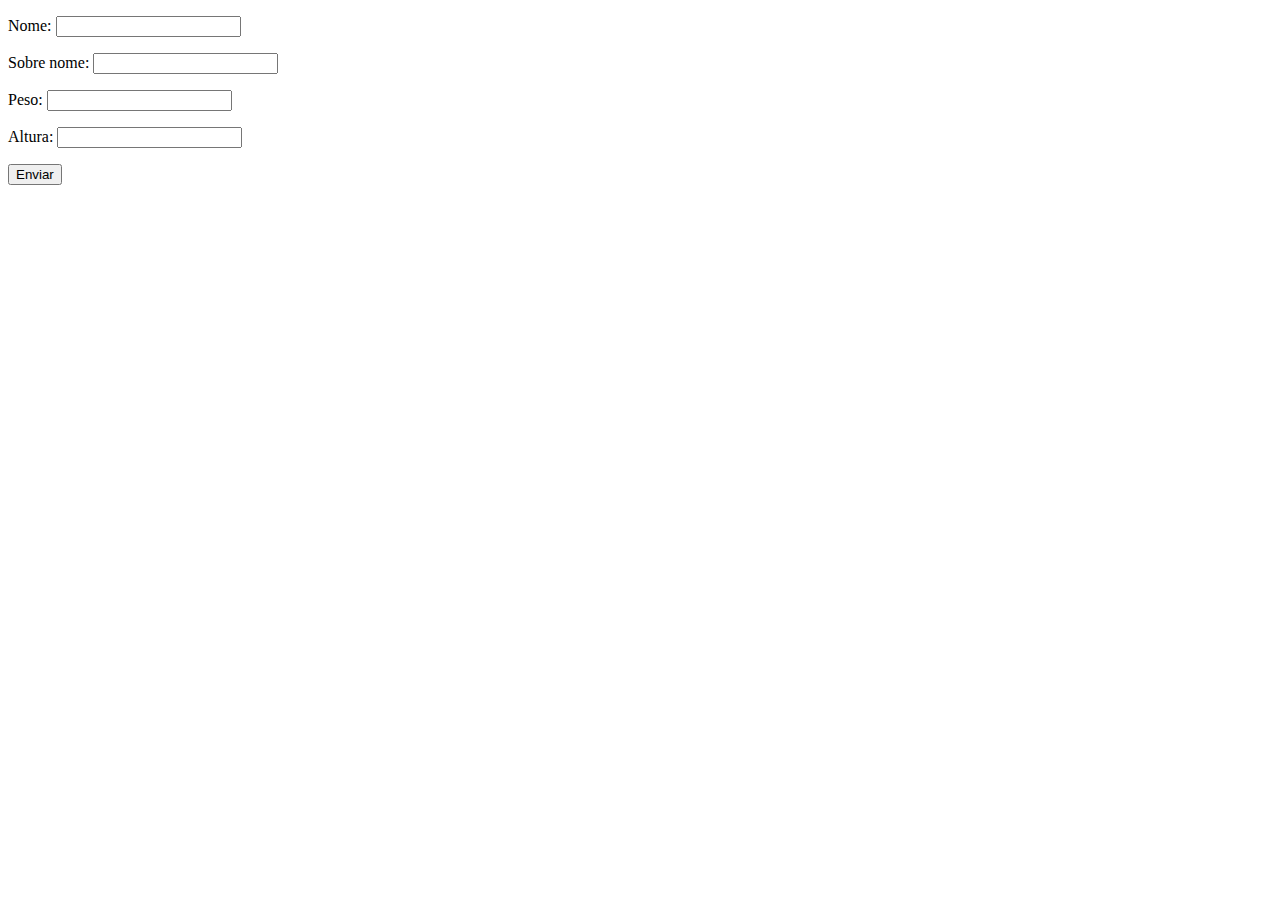
<file: aula20/index.html>
<!DOCTYPE html>
<html lang="pt-BR">
<head>
    <meta charset="UTF-8">
    <title>Exercícios</title>
</head>
<body>
    <form action="" method="get" class="form">
        <p>Nome: <input type="text" class="nome"></p>
        <p>Sobre nome: <input type="text" class="sobrenome"></p>
        <p>Peso: <input type="text" class="peso"></p>
        <p>Altura: <input type="text" class="altura"></p>
        <button>Enviar</button>
    </form>
    <div class="resultado"></div>
    <script src="js/script.js"></script>
</body>
</html>
</file>
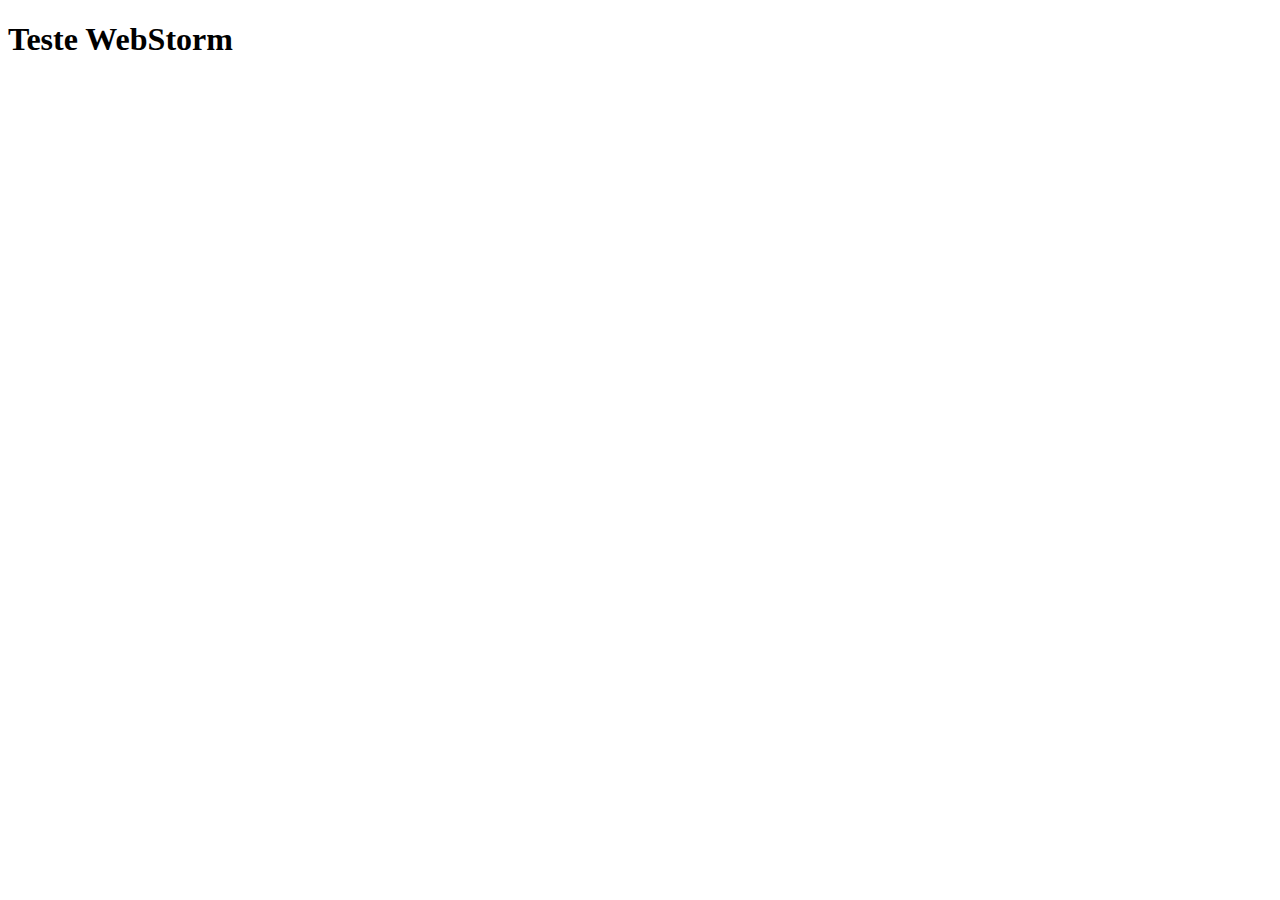
<file: aula5/index.html>
<!DOCTYPE html>
<html lang="pt-BR">
<head>
    <meta charset="UTF-8">
    <meta name="viewport" content="width= , initial-scale=1.0">
    <title>Minha Primeira Pagina HTML</title>
</head>
<body>
    <h1>
        Teste WebStorm
    </h1>
    <script src="js/index.js"></script>
</body>
</html>
</file>
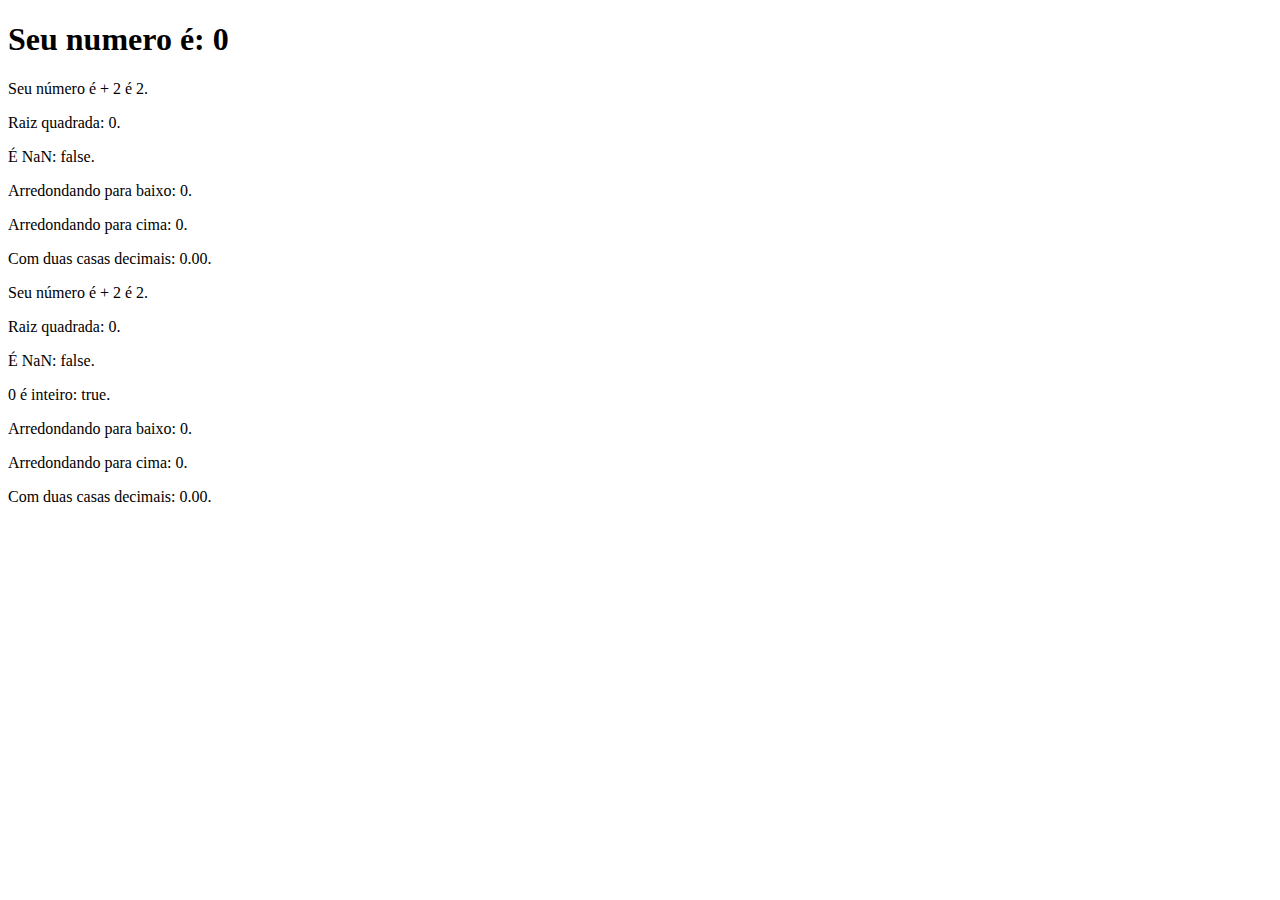
<file: aula15/ex/index.html>
<!DOCTYPE html>
<html lang="pt-BR">
<head>
    <meta charset="UTF-8">
    <meta name="viewport" content="width=device-width, initial-scale=1.0">
    <title>Exercicio 15</title>
</head>
<body>
    <section>
        <H1>Seu numero é: <span id="numero-titulo">0</span></H1>
        <div id="texto">Texto</div>
    </section>
    <script src="js/index.js"></script> 
</body>
</html>
</file>
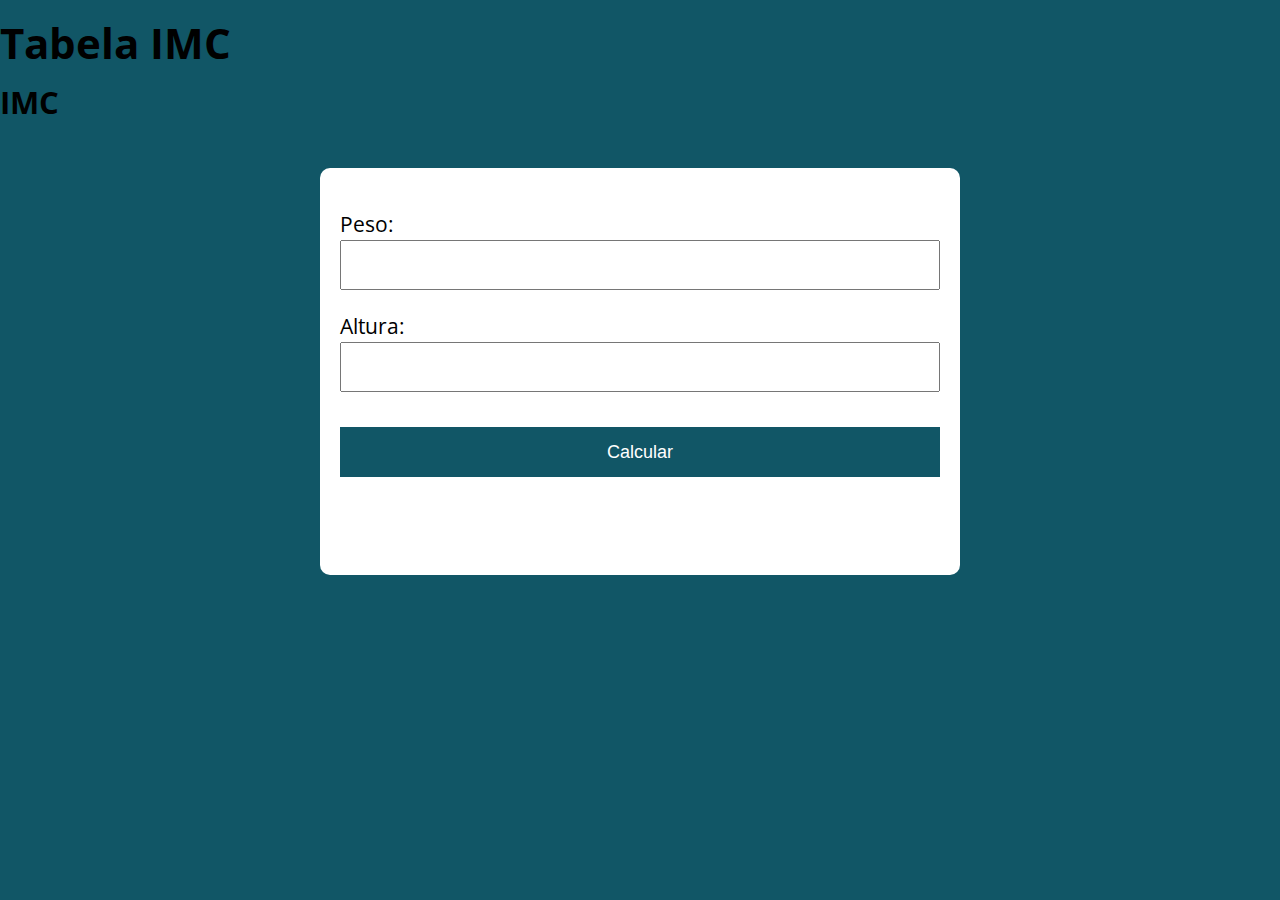
<file: aula26/Exercicio Aula 26/index.html>
<!DOCTYPE html>
<html lang="pt-BR">
  <head>
    <meta charset="UTF-8" />
    <meta name="viewport" content="width=device-width, initial-scale=1.0" />
    <title>Exercicio Aula 26</title>
    <link rel="stylesheet" href="./assets/css/style.css">
  </head>
  <body>
    <h1>Tabela IMC</h1>
    <h2>IMC</h2>
    <section class="container">
      <form action="" class="form">
        <label for="input-peso"></label>
        <p>Peso:<input type="text" class="peso" /></p>
        <label for="input-altura"></label>
        <p>Altura:<input type="text" class="altura" /></p>
        <button>Calcular</button>
        <br><br/>
        <div class="resultado"></div>
        <script src="./assets/js/index.js"></script>
      </form>
    </section>
  </body>
</html>
</file>
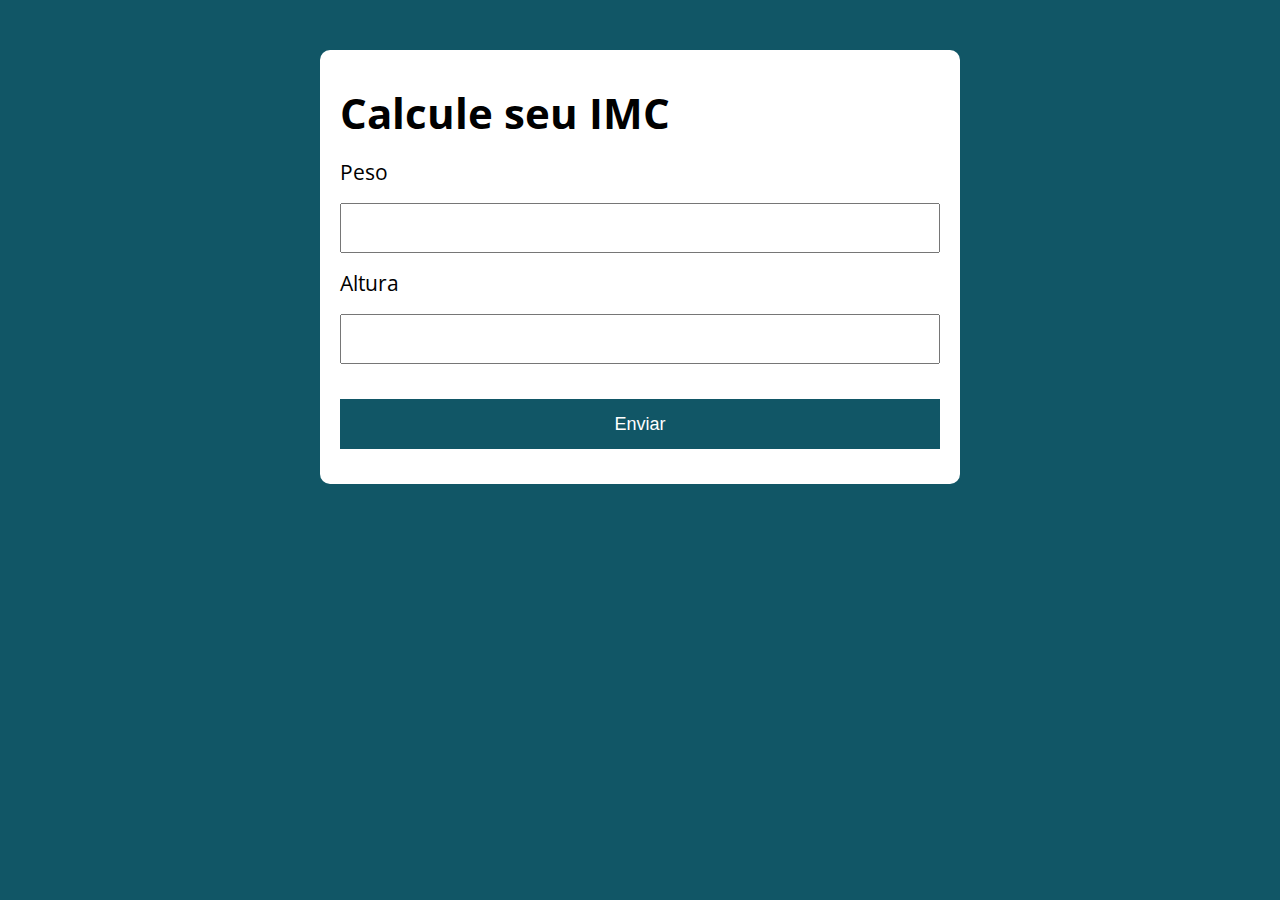
<file: aula26/Exercicio Aula 26 - Professor/modelo/index.html>
<!DOCTYPE html>
<html lang="pt-BR">
  <head>
    <meta charset="UTF-8" />
    <meta name="viewport" content="width=device-width, initial-scale=1.0" />
    <title>Calcule seu IMC</title>
    <link rel="stylesheet" href="./assets/css/style.css" />
  </head>
  <body>
    <section class="container">
      <h1>Calcule seu IMC</h1>
      <form action="/" id="formulario" method="post">
        <label for="peso">Peso</label>
        <input type="text" id="peso" name="peso">
        <label for="altura">Altura</label>
        <input type="text" id="altura" name="altura">
        <button type="submit">Enviar</button>
      </form>
      <div id="resultado"></div>
    </section>
    <script src="./assets/js/main.js"></script>
  </body>
</html>
</file>
<file: aula26/Exercicio Aula 26/assets/css/style.css>
@import url('https://fonts.googleapis.com/css?family=Open+Sans:400,700&display=swap');
:root {
    --primary-color: rgb(17, 86, 102);
    --primary-color-darker: rgb(9, 48, 56);
}

* {
    box-sizing: border-box;
    outline: 0;
}

body {
    margin: 0;
    padding: 0;
    background: var(--primary-color);
    font-family: 'Open sans' , sans-serif;
    font-size: 1.3em;
    line-height: 1.5em;
}

.container {
    max-width: 640px;
    margin: 50px auto;
    background: #fff;
    padding: 20px;
    border-radius: 10px;
}

form input, form label, form button {
    display: block;
    width: 100%;
    margin-bottom: 15px;
}

form input {
    font-size: 24px;
    height: 50px;
    padding: 0 20px;
}

form input:focus {
    outline: 5px solid var(--primary-color);
}

form button {
     border: none;
     background-color: var(--primary-color);
     color: #fff;
     font-size: 18px;
     font-weight: 700px;
     height: 50px;
     cursor: pointer;
     margin-top: 35px;
}

form button:hover{
    background-color: var(--primary-color-darker);
}
</file>
<file: aula26/Exercicio Aula 26 - Professor/modelo/assets/css/style.css>
@import url('https://fonts.googleapis.com/css?family=Open+Sans:400,700&display=swap');
:root {
    --primary-color: rgb(17, 86, 102);
    --primary-color-darker: rgb(9, 48, 56);
}

* {
    box-sizing: border-box;
    outline: 0;
}

body {
    margin: 0;
    padding: 0;
    background: var(--primary-color);
    font-family: 'Open sans' , sans-serif;
    font-size: 1.3em;
    line-height: 1.5em;
}

.container {
    max-width: 640px;
    margin: 50px auto;
    background: #fff;
    padding: 20px;
    border-radius: 10px;
}

form input, form label, form button {
    display: block;
    width: 100%;
    margin-bottom: 15px;
}

form input {
    font-size: 24px;
    height: 50px;
    padding: 0 20px;
}

form input:focus {
    outline: 5px solid var(--primary-color);
}

form button {
     border: none;
     background-color: var(--primary-color);
     color: #fff;
     font-size: 18px;
     font-weight: 700px;
     height: 50px;
     cursor: pointer;
     margin-top: 35px;
}

form button:hover{
    background-color: var(--primary-color-darker);
}

.paragrafo-resultado, .bad {
    background: rgb(109, 255, 182);
    padding: 10px 20px;
}

.bad {
    background: rgb(255, 150, 150);
}
</file>
